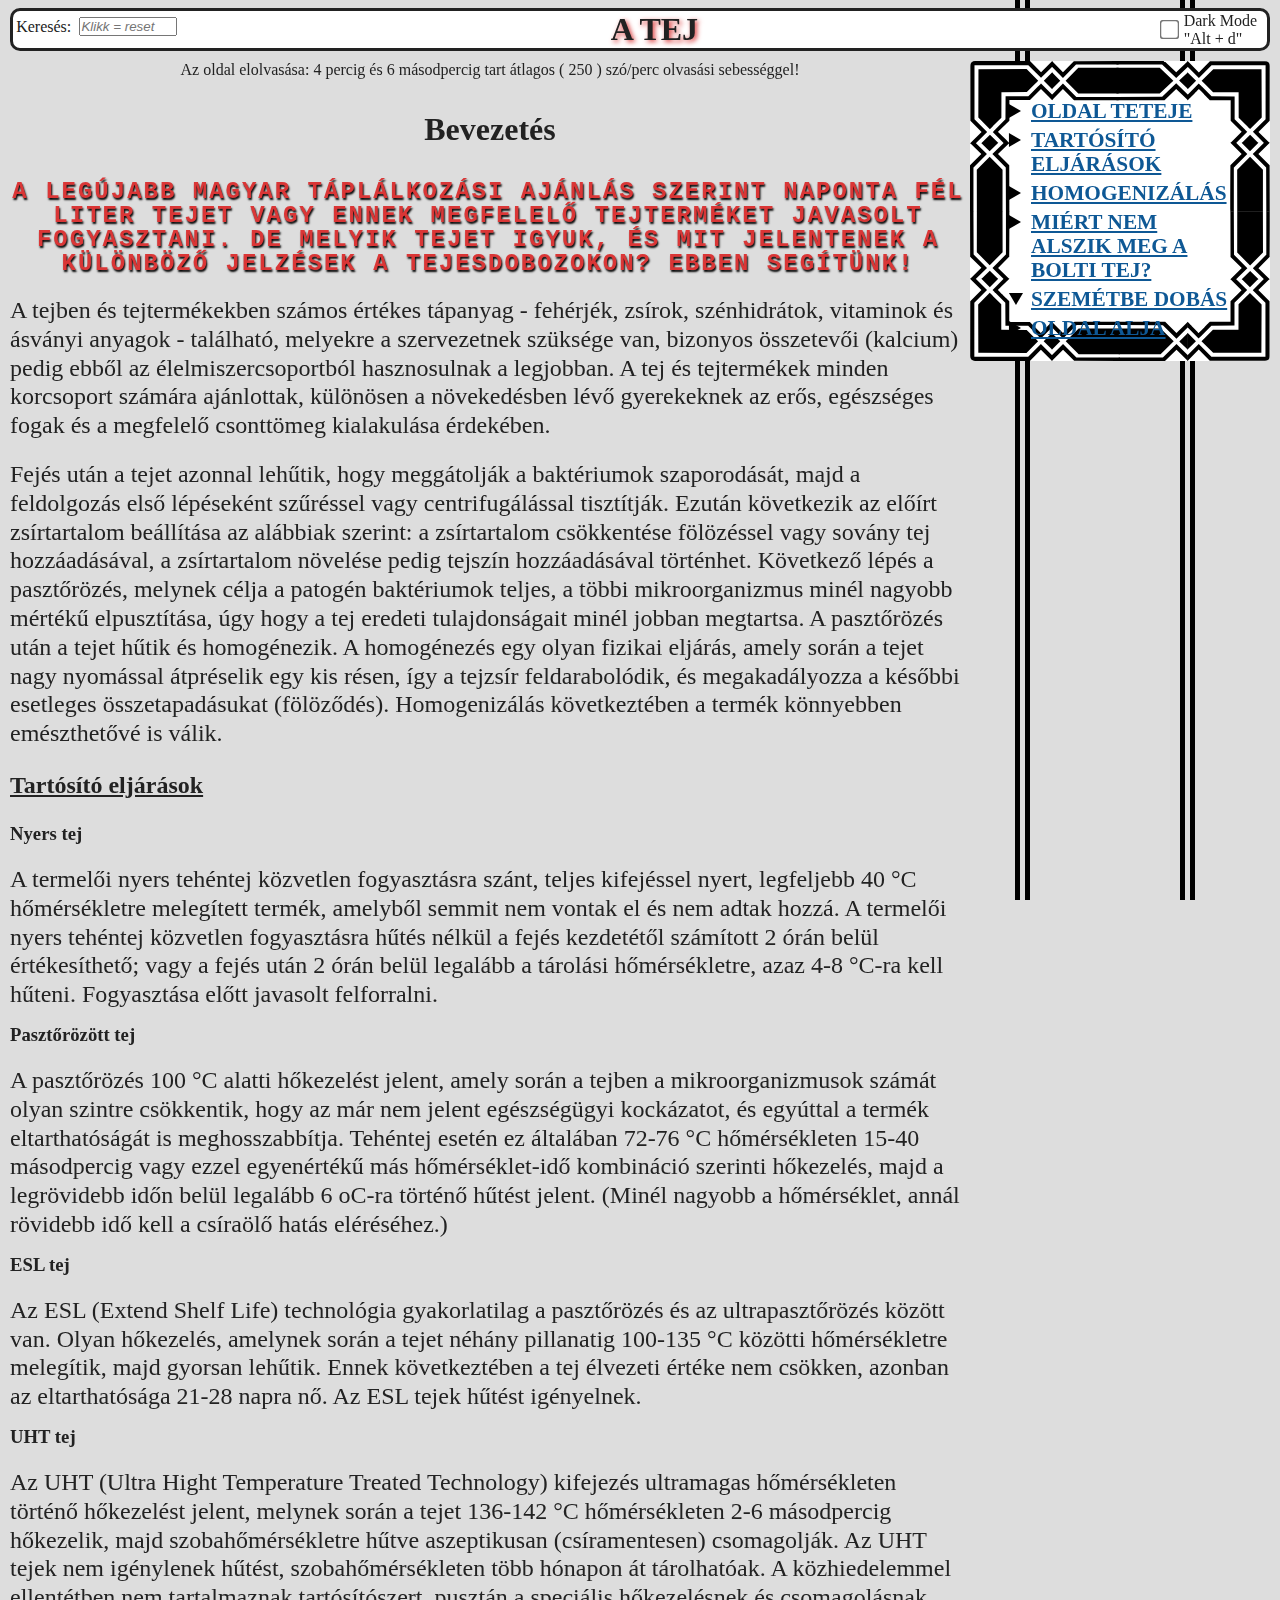
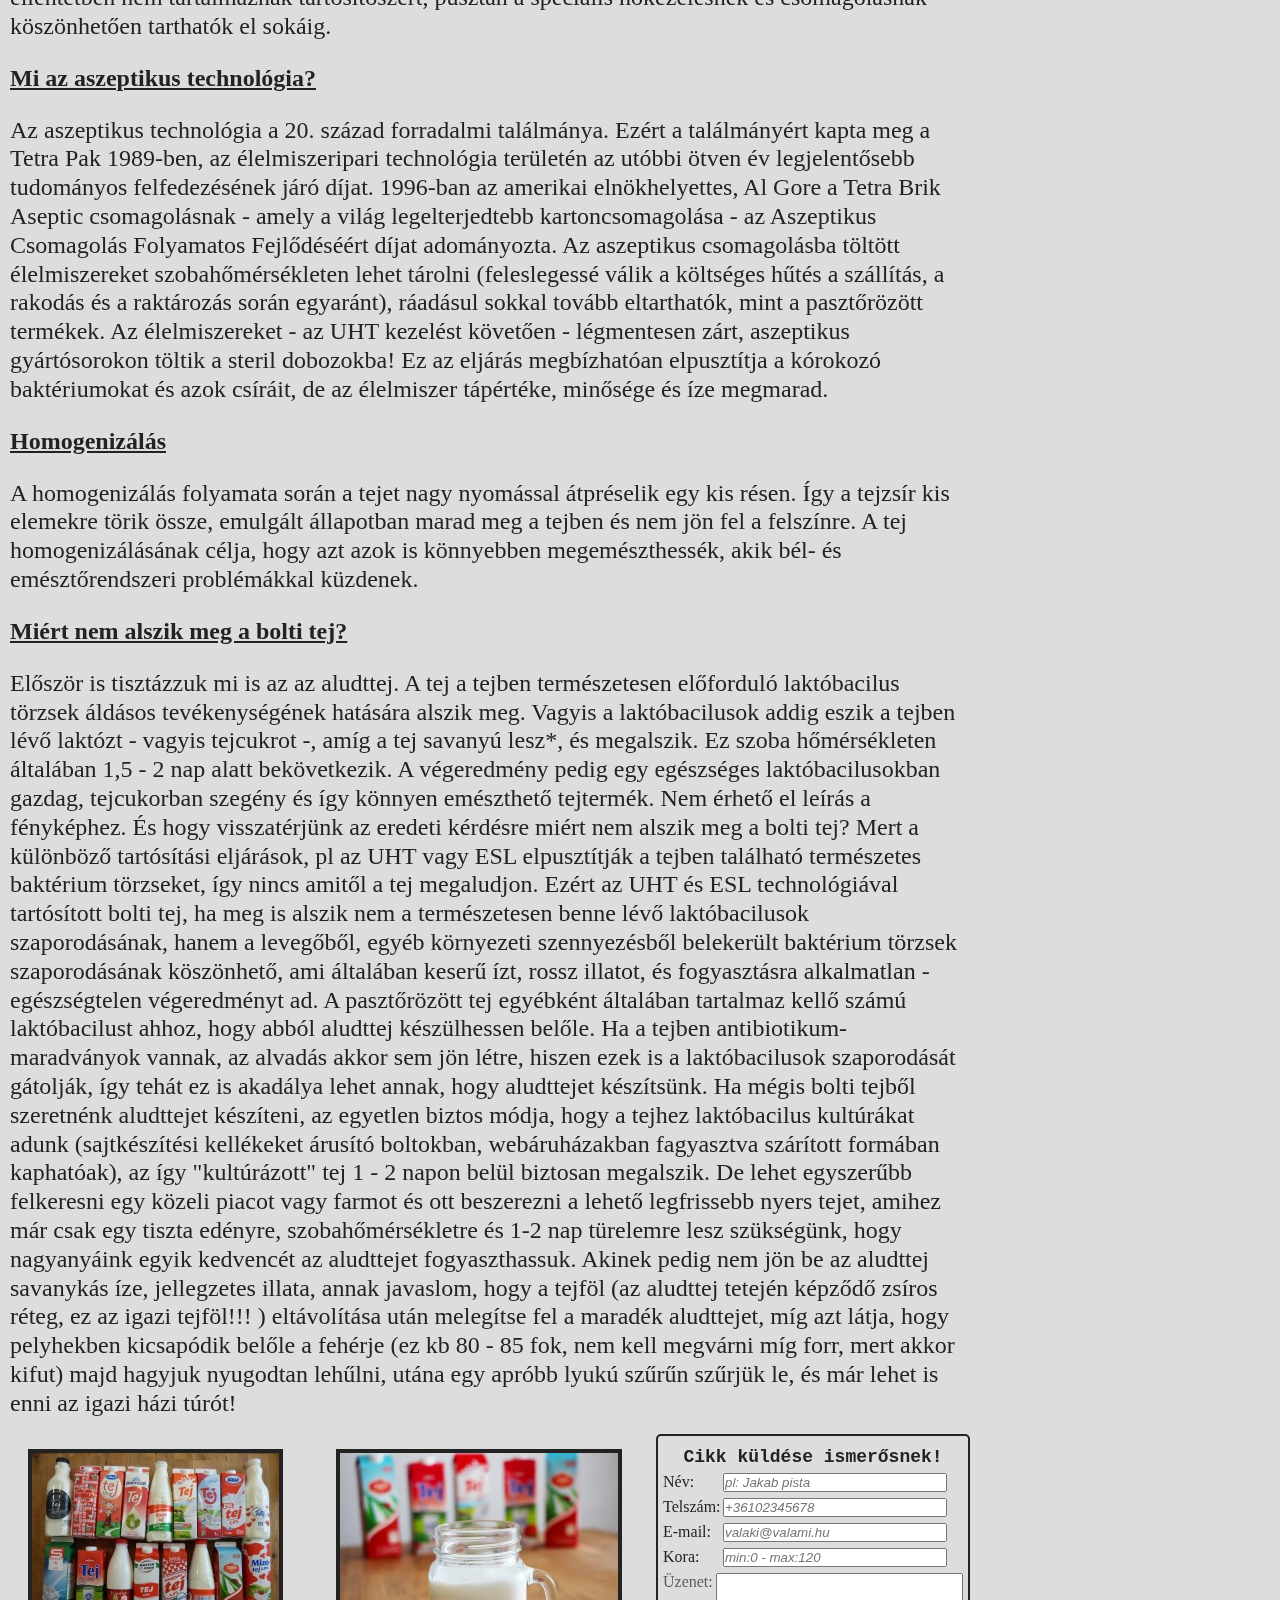
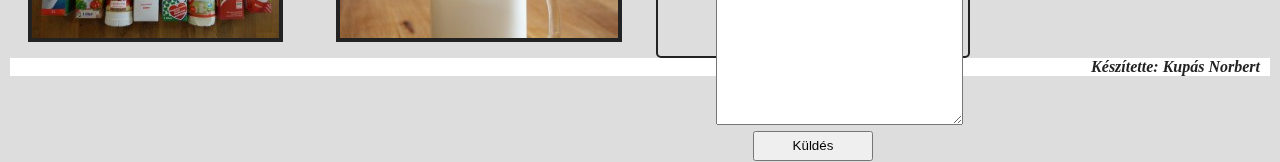
<file: index.html>
<!DOCTYPE html>
<html lang="hu">
  <head>
    <meta charset="UTF-8" />
    <meta name="viewport" content="width=device-width, initial-scale=1.0" />
    <meta name="author" content="Kupás Norbert" />
    <meta
      name="description"
      content="Feladat gyakorlás a Frontend developer képzésre." />

    <link
      href="https://cdn.jsdelivr.net/npm/bootstrap@5.3.2/dist/css/bootstrap.min.css"
      rel="stylesheet"
      integrity="sha384-T3c6CoIi6uLrA9TneNEoa7RxnatzjcDSCmG1MXxSR1GAsXEV/Dwwykc2MPK8M2HN"
      crossorigin="anonymous" />
    <link rel="stylesheet" href="style.css" />
    <title>A tej csodái!</title>
  </head>

  <body>
    <div
      class="not-compatible-size"
      role="alert"
      aria-label="Az ön képernyője nem támogatott felbontású.">
      NEM TÁMOGATOTT FELBONTÁS!
    </div>
    <a id="oldal-teteje"></a>
    <header class="design-main-title">
      <div class="d-flex align-items-center">
        <form>
          <div>
            <label class="form-label mb-0 searchLabel-style" for="search-input"
              >Keresés:</label
            >
            <input
              class="form-control d-sm-inline-block max-height-2em w-7em"
              role="searchbox"
              aria-label="Keresés a cikkben"
              type="text"
              name="search"
              id="search-input"
              oninput="idozitettKereses()"
              onclick="resetPage()"
              placeholder="Klikk = reset" />
          </div>
        </form>
      </div>

      <h1>A TEJ</h1>
      <span class="design-dark-mode-switch width-125px">
        <label for="themeSwitch">Dark Mode <br />"Alt + d"</label>
        <input
          type="checkbox"
          id="themeSwitch"
          class="big-checkbox"
          aria-label="dark/light mode kapcsoló" />
      </span>
    </header>

    <aside class="design-menu no-margin-right">
      <nav>
        <ul>
          <li>
            <a href="#oldal-teteje" role="button">Oldal teteje</a>
          </li>
          <li>
            <a href="#oldal-navigacio-tartosito" role="button"
              >Tartósító eljárások</a
            >
          </li>
          <li>
            <a href="#oldal-navigacio-homogenizalas" role="button"
              >Homogenizálás</a
            >
          </li>
          <li>
            <a href="#oldal-navigacio-miertnem" role="button"
              >Miért nem alszik meg a bolti tej?</a
            >
          </li>
          <li class="li-style-down">
            <a href="trash.html" role="button">Szemétbe dobás</a>
          </li>
          <li>
            <a href="#oldal-alja" role="button">Oldal alja</a>
          </li>
        </ul>
      </nav>
    </aside>

    <hr class="margin-pullback no-margin-right hr-hide" />
    <section title="Bevezetés" class="margin-right-media-changed">
      <div id="olvasasi-ido"></div>
      <h2 class="bevezetesCim">Bevezetés</h2>
      <p class="important">
        A legújabb magyar táplálkozási ajánlás szerint naponta fél liter tejet
        vagy ennek megfelelő tejterméket javasolt fogyasztani. De melyik tejet
        igyuk, és mit jelentenek a különböző jelzések a tejesdobozokon? Ebben
        segítünk!
      </p>
      <p class="border border-secondary p-1 rounded bg-gradient bg-opacity-50">
        A tejben és tejtermékekben számos értékes tápanyag - fehérjék, zsírok,
        szénhidrátok, vitaminok és ásványi anyagok - található, melyekre a
        szervezetnek szüksége van, bizonyos összetevői (kalcium) pedig ebből az
        élelmiszercsoportból hasznosulnak a legjobban. A tej és tejtermékek
        minden korcsoport számára ajánlottak, különösen a növekedésben lévő
        gyerekeknek az erős, egészséges fogak és a megfelelő csonttömeg
        kialakulása érdekében.
      </p>
      <p class="border border-secondary p-1 rounded bg-gradient bg-opacity-50">
        Fejés után a tejet azonnal lehűtik, hogy meggátolják a baktériumok
        szaporodását, majd a feldolgozás első lépéseként szűréssel vagy
        centrifugálással tisztítják. Ezután következik az előírt zsírtartalom
        beállítása az alábbiak szerint: a zsírtartalom csökkentése fölözéssel
        vagy sovány tej hozzáadásával, a zsírtartalom növelése pedig tejszín
        hozzáadásával történhet. Következő lépés a pasztőrözés, melynek célja a
        patogén baktériumok teljes, a többi mikroorganizmus minél nagyobb
        mértékű elpusztítása, úgy hogy a tej eredeti tulajdonságait minél jobban
        megtartsa. A pasztőrözés után a tejet hűtik és homogénezik. A
        homogénezés egy olyan fizikai eljárás, amely során a tejet nagy
        nyomással átpréselik egy kis résen, így a tejzsír feldarabolódik, és
        megakadályozza a későbbi esetleges összetapadásukat (fölöződés).
        Homogenizálás következtében a termék könnyebben emészthetővé is válik.
      </p>
    </section>
    <main>
      <section title="Tartósító eljárások" class="margin-right-media-changed">
        <a id="oldal-navigacio-tartosito"></a>
        <h2>Tartósító eljárások</h2>
        <h3>Nyers tej</h3>
        <p
          class="border border-secondary p-1 rounded bg-gradient bg-opacity-50">
          A termelői nyers tehéntej közvetlen fogyasztásra szánt, teljes
          kifejéssel nyert, legfeljebb 40 °C hőmérsékletre melegített termék,
          amelyből semmit nem vontak el és nem adtak hozzá. A termelői nyers
          tehéntej közvetlen fogyasztásra hűtés nélkül a fejés kezdetétől
          számított 2 órán belül értékesíthető; vagy a fejés után 2 órán belül
          legalább a tárolási hőmérsékletre, azaz 4-8 °C-ra kell hűteni.
          Fogyasztása előtt javasolt felforralni.
        </p>
        <h3>Pasztőrözött tej</h3>
        <p
          class="border border-secondary p-1 rounded bg-gradient bg-opacity-50">
          A pasztőrözés 100 °C alatti hőkezelést jelent, amely során a tejben a
          mikroorganizmusok számát olyan szintre csökkentik, hogy az már nem
          jelent egészségügyi kockázatot, és egyúttal a termék eltarthatóságát
          is meghosszabbítja. Tehéntej esetén ez általában 72-76 °C
          hőmérsékleten 15-40 másodpercig vagy ezzel egyenértékű más
          hőmérséklet-idő kombináció szerinti hőkezelés, majd a legrövidebb időn
          belül legalább 6 oC-ra történő hűtést jelent. (Minél nagyobb a
          hőmérséklet, annál rövidebb idő kell a csíraölő hatás eléréséhez.)
        </p>
        <h3>ESL tej</h3>
        <p
          class="border border-secondary p-1 rounded bg-gradient bg-opacity-50">
          Az ESL (Extend Shelf Life) technológia gyakorlatilag a pasztőrözés és
          az ultrapasztőrözés között van. Olyan hőkezelés, amelynek során a
          tejet néhány pillanatig 100-135 °C közötti hőmérsékletre melegítik,
          majd gyorsan lehűtik. Ennek következtében a tej élvezeti értéke nem
          csökken, azonban az eltarthatósága 21-28 napra nő. Az ESL tejek hűtést
          igényelnek.
        </p>
        <h3>UHT tej</h3>
        <p
          class="border border-secondary p-1 rounded bg-gradient bg-opacity-50">
          Az UHT (Ultra Hight Temperature Treated Technology) kifejezés
          ultramagas hőmérsékleten történő hőkezelést jelent, melynek során a
          tejet 136-142 °C hőmérsékleten 2-6 másodpercig hőkezelik, majd
          szobahőmérsékletre hűtve aszeptikusan (csíramentesen) csomagolják. Az
          UHT tejek nem igénylenek hűtést, szobahőmérsékleten több hónapon át
          tárolhatóak. A közhiedelemmel ellentétben nem tartalmaznak
          tartósítószert, pusztán a speciális hőkezelésnek és csomagolásnak
          köszönhetően tarthatók el sokáig.
        </p>
        <h2>Mi az aszeptikus technológia?</h2>
        <p
          class="border border-secondary p-1 rounded bg-gradient bg-opacity-50">
          Az aszeptikus technológia a 20. század forradalmi találmánya. Ezért a
          találmányért kapta meg a Tetra Pak 1989-ben, az élelmiszeripari
          technológia területén az utóbbi ötven év legjelentősebb tudományos
          felfedezésének járó díjat. 1996-ban az amerikai elnökhelyettes, Al
          Gore a Tetra Brik Aseptic csomagolásnak - amely a világ
          legelterjedtebb kartoncsomagolása - az Aszeptikus Csomagolás
          Folyamatos Fejlődéséért díjat adományozta. Az aszeptikus csomagolásba
          töltött élelmiszereket szobahőmérsékleten lehet tárolni (feleslegessé
          válik a költséges hűtés a szállítás, a rakodás és a raktározás során
          egyaránt), ráadásul sokkal tovább eltarthatók, mint a pasztőrözött
          termékek. Az élelmiszereket - az UHT kezelést követően - légmentesen
          zárt, aszeptikus gyártósorokon töltik a steril dobozokba! Ez az
          eljárás megbízhatóan elpusztítja a kórokozó baktériumokat és azok
          csíráit, de az élelmiszer tápértéke, minősége és íze megmarad.
        </p>
      </section>
      <section title="Homogenizálás" class="margin-right-media-changed">
        <a id="oldal-navigacio-homogenizalas"></a>
        <h2>Homogenizálás</h2>
        <p
          class="border border-secondary p-1 rounded bg-gradient bg-opacity-50">
          A homogenizálás folyamata során a tejet nagy nyomással átpréselik egy
          kis résen. Így a tejzsír kis elemekre törik össze, emulgált állapotban
          marad meg a tejben és nem jön fel a felszínre. A tej homogenizálásának
          célja, hogy azt azok is könnyebben megemészthessék, akik bél- és
          emésztőrendszeri problémákkal küzdenek.
        </p>
      </section>
      <article
        id="cikk"
        title="Miért nem alszik meg a tej"
        class="margin-right-media-changed">
        <a id="oldal-navigacio-miertnem"></a>
        <h2>Miért nem alszik meg a bolti tej?</h2>
        <p
          class="border border-secondary p-1 rounded bg-gradient bg-opacity-50">
          Először is tisztázzuk mi is az az aludttej. A tej a tejben
          természetesen előforduló laktóbacilus törzsek áldásos tevékenységének
          hatására alszik meg. Vagyis a laktóbacilusok addig eszik a tejben lévő
          laktózt - vagyis tejcukrot -, amíg a tej savanyú lesz*, és megalszik.
          Ez szoba hőmérsékleten általában 1,5 - 2 nap alatt bekövetkezik. A
          végeredmény pedig egy egészséges laktóbacilusokban gazdag, tejcukorban
          szegény és így könnyen emészthető tejtermék. Nem érhető el leírás a
          fényképhez. És hogy visszatérjünk az eredeti kérdésre miért nem alszik
          meg a bolti tej? Mert a különböző tartósítási eljárások, pl az UHT
          vagy ESL elpusztítják a tejben található természetes baktérium
          törzseket, így nincs amitől a tej megaludjon. Ezért az UHT és ESL
          technológiával tartósított bolti tej, ha meg is alszik nem a
          természetesen benne lévő laktóbacilusok szaporodásának, hanem a
          levegőből, egyéb környezeti szennyezésből belekerült baktérium törzsek
          szaporodásának köszönhető, ami általában keserű ízt, rossz illatot, és
          fogyasztásra alkalmatlan - egészségtelen végeredményt ad. A
          pasztőrözött tej egyébként általában tartalmaz kellő számú
          laktóbacilust ahhoz, hogy abból aludttej készülhessen belőle. Ha a
          tejben antibiotikum-maradványok vannak, az alvadás akkor sem jön
          létre, hiszen ezek is a laktóbacilusok szaporodását gátolják, így
          tehát ez is akadálya lehet annak, hogy aludttejet készítsünk. Ha mégis
          bolti tejből szeretnénk aludttejet készíteni, az egyetlen biztos
          módja, hogy a tejhez laktóbacilus kultúrákat adunk (sajtkészítési
          kellékeket árusító boltokban, webáruházakban fagyasztva szárított
          formában kaphatóak), az így "kultúrázott" tej 1 - 2 napon belül
          biztosan megalszik. De lehet egyszerűbb felkeresni egy közeli piacot
          vagy farmot és ott beszerezni a lehető legfrissebb nyers tejet, amihez
          már csak egy tiszta edényre, szobahőmérsékletre és 1-2 nap türelemre
          lesz szükségünk, hogy nagyanyáink egyik kedvencét az aludttejet
          fogyaszthassuk. Akinek pedig nem jön be az aludttej savanykás íze,
          jellegzetes illata, annak javaslom, hogy a tejföl (az aludttej tetején
          képződő zsíros réteg, ez az igazi tejföl!!! ) eltávolítása után
          melegítse fel a maradék aludttejet, míg azt látja, hogy pelyhekben
          kicsapódik belőle a fehérje (ez kb 80 - 85 fok, nem kell megvárni míg
          forr, mert akkor kifut) majd hagyjuk nyugodtan lehűlni, utána egy
          apróbb lyukú szűrűn szűrjük le, és már lehet is enni az igazi házi
          túrót!
        </p>
      </article>
    </main>
    <div class="vertical-line no-margin-right"></div>
    <div class="wrapper-image-form margin-right-media-changed">
      <img
        class="design-form-images rounded-start-pill"
        src="tej02.jpg"
        alt="17 db különféle dobozos és üveges tej lefektetve egy asztalra egymás mellé, két sorban." />
      <img
        class="design-form-images rounded-end-pill"
        src="tej01.jpg"
        alt="Egy pohár tej, 5 doboz tejjel a háttérben." />
      <div class="design-form h-auto">
        <form
          name="cikk-kuldese-ismerosnek"
          aria-label="Cikk küldése egy ismerősnek form"
          onsubmit="return confirm('Biztosan el szerretnéd küldeni az adatokat?')">
          <div class="form-title">Cikk küldése ismerősnek!</div>
          <div>
            <label class="form-label mb-0" for="name-input">Név:</label>
            <input
              class="form-control w-75 d-sm-inline-block max-height-2em"
              type="text"
              name="name"
              id="name-input"
              placeholder="pl: Jakab pista"
              required
              minlength="4" />
          </div>
          <div>
            <label class="form-label mb-0" for="phonenumber-input"
              >Telszám:</label
            >
            <input
              class="form-control w-75 d-sm-inline-block max-height-2em"
              type="tel"
              name="phonenumber"
              id="phonenumber-input"
              placeholder="+36102345678" />
          </div>
          <div>
            <label class="form-label mb-0" for="email-input">E-mail:</label>
            <input
              class="form-control w-75 d-sm-inline-block max-height-2em"
              type="email"
              name="email"
              id="email-input"
              placeholder="valaki@valami.hu"
              required />
          </div>
          <div>
            <label class="form-label mb-0" for="age-input">Kora:</label>
            <input
              class="form-control w-75 d-sm-inline-block max-height-2em"
              type="number"
              name="age"
              id="age-input"
              min="0"
              max="120"
              placeholder="min:0 - max:120" />
          </div>
          <div class="form-floating">
            <label class="w-100 floating-ph pt-1 ps-3" for="message-input"
              >Üzenet:</label
            >
            <textarea
              class="form-control w-92 ms-auto me-auto"
              name="message"
              aria-label="Az üzenet szövege mező"
              id="message-input"
              cols="30"
              rows="10"></textarea>
          </div>
          <div>
            <button class="btn btn-primary h-auto" type="submit">Küldés</button>
          </div>
        </form>
      </div>
    </div>
    <footer class="no-margin-right mt-4 card">
      <div class="sign">Készítette: Kupás Norbert</div>
    </footer>
    <a id="oldal-alja"></a>

    <script>
      window.onload = function () {
        szerzoBeszuro();
        olvasasiSebessegKiir();
      };
    </script>

    <script>
      function szoSzamlalo(szamolandoElem = "body", olvasasiSebesseg = 250) {
        let selectedElement = document.querySelector(szamolandoElem).innerText;
        let szovegHossza = selectedElement.split(/\s+/).length;
        let olvasasiIdoPerc = Math.floor(szovegHossza / olvasasiSebesseg);
        let olvasasiIdoMasodperc = szovegHossza % olvasasiSebesseg;
        return (
          "Az oldal elolvasása: " +
          olvasasiIdoPerc +
          " percig és " +
          olvasasiIdoMasodperc +
          " másodpercig tart átlagos ( " +
          olvasasiSebesseg +
          " ) szó/perc olvasási sebességgel!"
        );
      }
    </script>

    <script>
      function olvasasiSebessegKiir(celElem = "#olvasasi-ido") {
        document.querySelector(celElem).innerText = szoSzamlalo();
      }
    </script>
    <script>
      const eredetiOldal = document.body.innerHTML;
      function resetPage() {
        document.body.innerHTML = eredetiOldal; //kezdő oldal visszaáll
        szerzoBeszuro(); // szerzőt újra beszúrjuk
        document.querySelector("#search-input").focus(); // focus a keresőbe
        olvasasiSebessegKiir(); //olvasási idő kiirás
      }
    </script>
    <script>
      let timeoutElem;
      function idozitettKereses(inputElem = "#search-input") {
        clearTimeout(timeoutElem); // Előző időzítés törlése
        if (document.querySelector(inputElem).value.length == 0) {
          // ha üres a kereső (pl: visszatörölte a felhasználó) visszaáll az eredeti oldal
          resetPage();
        }
        timeoutElem = setTimeout(function () {
          let keresoSzo = document.querySelector(inputElem).value;
          let nodeok = document.querySelectorAll("h1, h2, h3, h4, p"); // a cikk szövegét tartalmazó elemek

          for (let i = 0; i < nodeok.length; i++) {
            if (
              nodeok[i].textContent.includes(keresoSzo) &&
              document.querySelector(inputElem).value.length > 0 //csak akkor csinálja ha legalább egy karakter van a keresőben
            ) {
              let regiSzoveg = nodeok[i].innerHTML;
              let ujSzoveg = regiSzoveg.replace(
                new RegExp(keresoSzo, "g"),
                "<span style='background-color: yellow'>" +
                  keresoSzo +
                  "</span>"
              );
              nodeok[i].innerHTML = ujSzoveg;
            }
          }
        }, 1000); // 1 másodperc késleltetés
      }
    </script>

    <script>
      async function szerzoBeszuro() {
        try {
          let felhasznalok = await fetch(
            "https://jsonplaceholder.typicode.com/users"
          ).then((response) => response.json());
          let veletlenIndex = Math.floor(Math.random() * felhasznalok.length);
          let szerzoElem = document.createElement("p");
          szerzoElem.innerHTML =
            "<strong> Szerző: </strong>" +
            felhasznalok[veletlenIndex].name +
            "<br><strong> E-mail: </strong>" +
            "<a href='mailto:" +
            felhasznalok[veletlenIndex].email +
            "' " +
            " tabindex='-1'>" +
            felhasznalok[veletlenIndex].email +
            "</a>" +
            "<br><strong> Telefon: </strong>" +
            felhasznalok[veletlenIndex].phone +
            "<br><strong> Cég neve: </strong>" +
            felhasznalok[veletlenIndex].company.name;
          szerzoElem.classList.add(
            "border",
            "border-secondary",
            "p-1",
            "rounded",
            "",
            "bg-gradient",
            "bg-opacity-50",
            "mt-1"
          );
          szerzoElem.setAttribute("title", "Külső forrásból behúzott adatok");
          document.querySelector("#cikk").appendChild(szerzoElem);
        } catch (hiba) {
          console.error("Hiba történt: ", hiba);
        }
      }
    </script>
    <!-- Google tag (gtag.js) -->
    <script
      async
      src="https://www.googletagmanager.com/gtag/js?id=G-ZXN2LL952K"></script>
    <script>
      window.dataLayer = window.dataLayer || [];
      function gtag() {
        dataLayer.push(arguments);
      }
      gtag("js", new Date());

      gtag("config", "G-ZXN2LL952K");
    </script>

    <script>
      document.addEventListener("keydown", function (event) {
        if (event.altKey && event.key === "d") {
          event.preventDefault();
          document.getElementById("themeSwitch").checked =
            !document.getElementById("themeSwitch").checked;
        }
      });
    </script>
  </body>
</html>
</file>
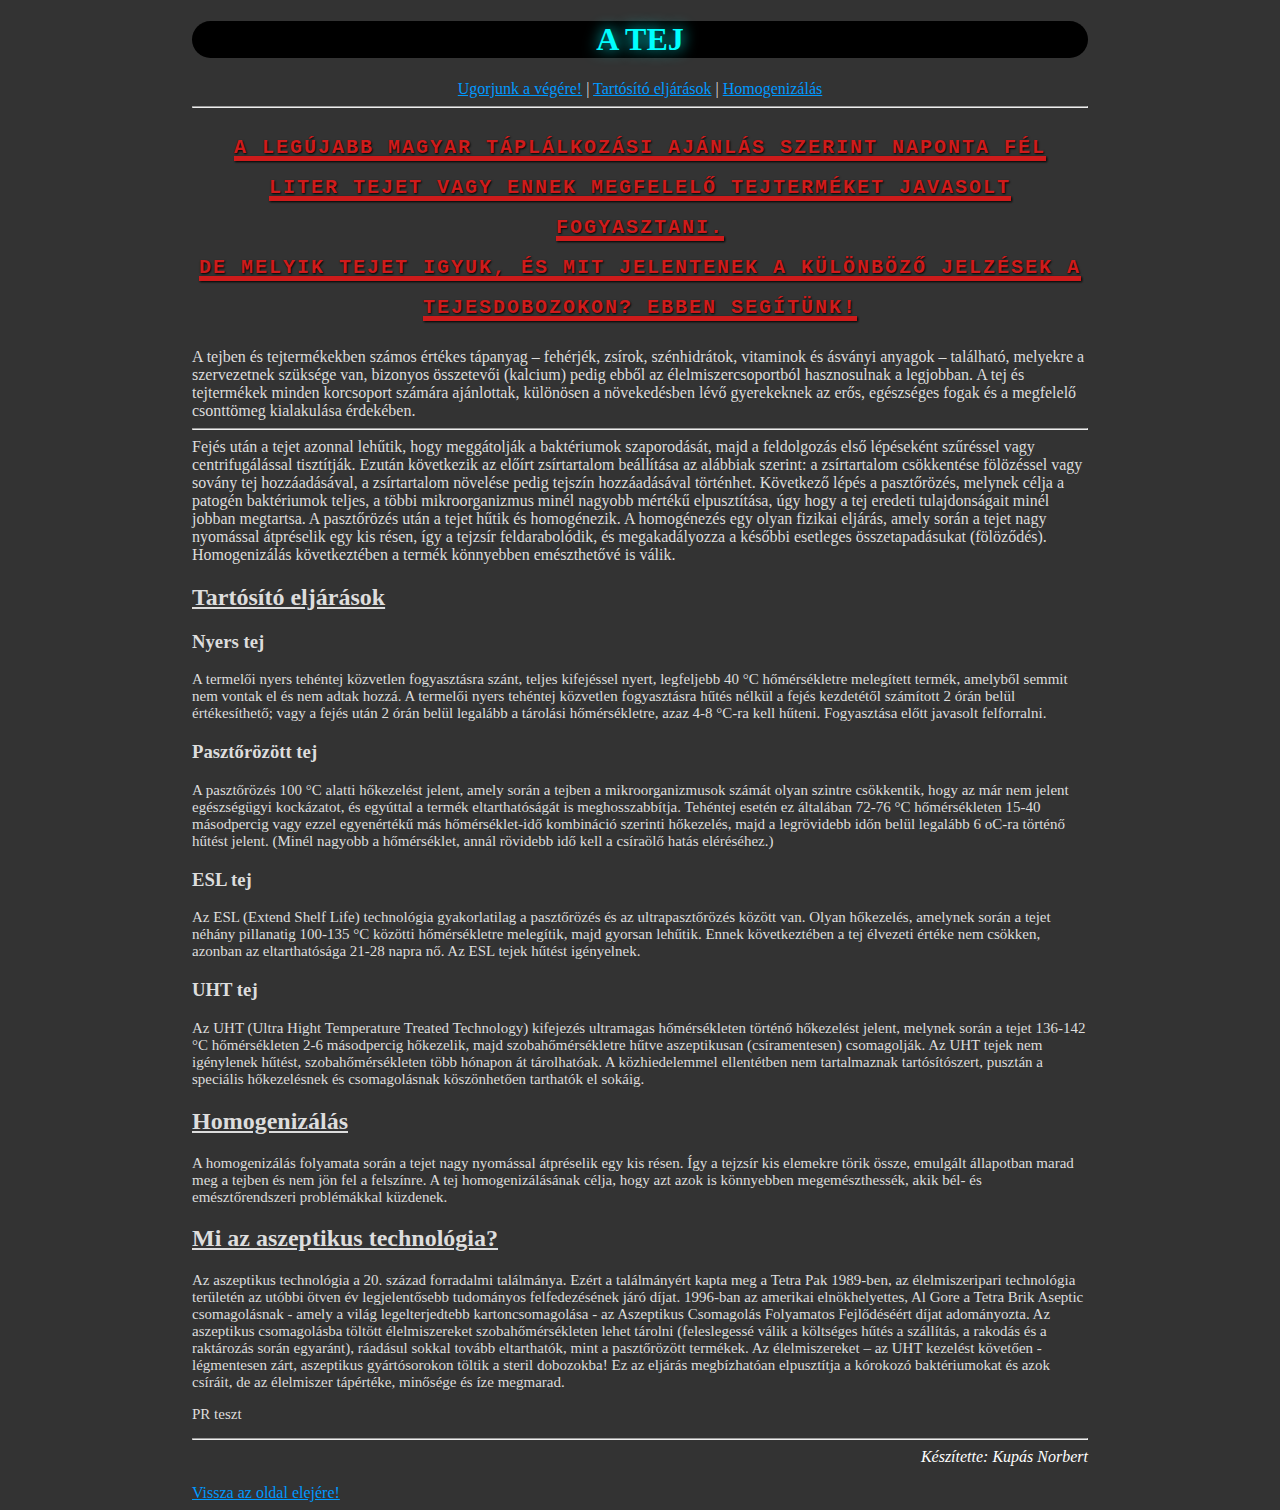
<file: hazi01.html>
<!DOCTYPE html>
<html lang="hu">
  <head>
    <meta charset="UTF-8" />
    <meta name="viewport" content="width=device-width, initial-scale=1.0" />
    <title>A tej csodái!</title>
    <style>
      p {
        font-size: 15px;
      }
      a:link {
        color: #0099ff;
      }
      a:hover {
        color: #ce1b1b;
      }
      a:visited {
        color: #9944dd;
      }
      .important {
        color: #ce1b1b;
        font-size: 20px;
        font-family: "Courier New", Courier, monospace;
        font-weight: bold;
        letter-spacing: 2px;
        line-height: 40px;
        text-align: center;
        text-decoration: underline;
        text-decoration-thickness: 5px;
        text-decoration-skip-ink: none;
        text-transform: uppercase;
        text-shadow: 1px 1px 2px black;
      }
      h1 {
        color: aqua;
        background-color: black;
        text-align: center;
        text-shadow: 0px 0px 15px aqua;
        border-radius: 30px;
      }
      h2 {
        text-decoration: underline;
      }
      .sign {
        color: white;
        font-style: italic;
        text-align: right;
      }
      nav {
        text-align: center;
      }
      body {
        background-color: #333333;
        color: #dddddd;
        margin-left: 15%;
        margin-right: 15%;
      }
    </style>
  </head>
  <body>
    <a id="oldal-teteje"></a>
    <header>
      <h1>A TEJ</h1>
    </header>
    <nav>
      <a href="#oldal-alja">Ugorjunk a végére!</a>
      <span> | </span>
      <a href="#oldal-navigacio-tartosito">Tartósító eljárások</a>
      <span> | </span>
      <a href="#oldal-navigacio-homogenizalas">Homogenizálás</a>
    </nav>
    <hr />
    <p class="important">
      A legújabb magyar táplálkozási ajánlás szerint naponta fél liter tejet
      vagy ennek megfelelő tejterméket javasolt fogyasztani. <br />
      De melyik tejet igyuk, és mit jelentenek a különböző jelzések a
      tejesdobozokon? Ebben segítünk!
    </p>
    <div>
      A tejben és tejtermékekben számos értékes tápanyag – fehérjék, zsírok,
      szénhidrátok, vitaminok és ásványi anyagok – található, melyekre a
      szervezetnek szüksége van, bizonyos összetevői (kalcium) pedig ebből az
      élelmiszercsoportból hasznosulnak a legjobban. A tej és tejtermékek minden
      korcsoport számára ajánlottak, különösen a növekedésben lévő gyerekeknek
      az erős, egészséges fogak és a megfelelő csonttömeg kialakulása érdekében.
    </div>
    <hr />
    <div>
      Fejés után a tejet azonnal lehűtik, hogy meggátolják a baktériumok
      szaporodását, majd a feldolgozás első lépéseként szűréssel vagy
      centrifugálással tisztítják. Ezután következik az előírt zsírtartalom
      beállítása az alábbiak szerint: a zsírtartalom csökkentése fölözéssel vagy
      sovány tej hozzáadásával, a zsírtartalom növelése pedig tejszín
      hozzáadásával történhet. Következő lépés a pasztőrözés, melynek célja a
      patogén baktériumok teljes, a többi mikroorganizmus minél nagyobb mértékű
      elpusztítása, úgy hogy a tej eredeti tulajdonságait minél jobban
      megtartsa. A pasztőrözés után a tejet hűtik és homogénezik. A homogénezés
      egy olyan fizikai eljárás, amely során a tejet nagy nyomással átpréselik
      egy kis résen, így a tejzsír feldarabolódik, és megakadályozza a későbbi
      esetleges összetapadásukat (fölöződés). Homogenizálás következtében a
      termék könnyebben emészthetővé is válik.
    </div>
    <div>
      <a id="oldal-navigacio-tartosito"></a>
      <h2>Tartósító eljárások</h2>
      <h3>Nyers tej</h3>
      <p>
        A termelői nyers tehéntej közvetlen fogyasztásra szánt, teljes
        kifejéssel nyert, legfeljebb 40 °C hőmérsékletre melegített termék,
        amelyből semmit nem vontak el és nem adtak hozzá. A termelői nyers
        tehéntej közvetlen fogyasztásra hűtés nélkül a fejés kezdetétől
        számított 2 órán belül értékesíthető; vagy a fejés után 2 órán belül
        legalább a tárolási hőmérsékletre, azaz 4-8 °C-ra kell hűteni.
        Fogyasztása előtt javasolt felforralni.
      </p>
      <h3>Pasztőrözött tej</h3>
      <p>
        A pasztőrözés 100 °C alatti hőkezelést jelent, amely során a tejben a
        mikroorganizmusok számát olyan szintre csökkentik, hogy az már nem
        jelent egészségügyi kockázatot, és egyúttal a termék eltarthatóságát is
        meghosszabbítja. Tehéntej esetén ez általában 72-76 °C hőmérsékleten
        15-40 másodpercig vagy ezzel egyenértékű más hőmérséklet-idő kombináció
        szerinti hőkezelés, majd a legrövidebb időn belül legalább 6 oC-ra
        történő hűtést jelent. (Minél nagyobb a hőmérséklet, annál rövidebb idő
        kell a csíraölő hatás eléréséhez.)
      </p>
      <h3>ESL tej</h3>
      <p>
        Az ESL (Extend Shelf Life) technológia gyakorlatilag a pasztőrözés és az
        ultrapasztőrözés között van. Olyan hőkezelés, amelynek során a tejet
        néhány pillanatig 100-135 °C közötti hőmérsékletre melegítik, majd
        gyorsan lehűtik. Ennek következtében a tej élvezeti értéke nem csökken,
        azonban az eltarthatósága 21-28 napra nő. Az ESL tejek hűtést
        igényelnek.
      </p>
      <h3>UHT tej</h3>
      <p>
        Az UHT (Ultra Hight Temperature Treated Technology) kifejezés ultramagas
        hőmérsékleten történő hőkezelést jelent, melynek során a tejet 136-142
        °C hőmérsékleten 2-6 másodpercig hőkezelik, majd szobahőmérsékletre
        hűtve aszeptikusan (csíramentesen) csomagolják. Az UHT tejek nem
        igénylenek hűtést, szobahőmérsékleten több hónapon át tárolhatóak. A
        közhiedelemmel ellentétben nem tartalmaznak tartósítószert, pusztán a
        speciális hőkezelésnek és csomagolásnak köszönhetően tarthatók el
        sokáig.
      </p>
    </div>
    <a id="oldal-navigacio-homogenizalas"></a>
    <h2>Homogenizálás</h2>
    <p>
      A homogenizálás folyamata során a tejet nagy nyomással átpréselik egy kis
      résen. Így a tejzsír kis elemekre törik össze, emulgált állapotban marad
      meg a tejben és nem jön fel a felszínre. A tej homogenizálásának célja,
      hogy azt azok is könnyebben megemészthessék, akik bél- és emésztőrendszeri
      problémákkal küzdenek.
    </p>
    <h2>Mi az aszeptikus technológia?</h2>
    <p>
      Az aszeptikus technológia a 20. század forradalmi találmánya. Ezért a
      találmányért kapta meg a Tetra Pak 1989-ben, az élelmiszeripari
      technológia területén az utóbbi ötven év legjelentősebb tudományos
      felfedezésének járó díjat. 1996-ban az amerikai elnökhelyettes, Al Gore a
      Tetra Brik Aseptic csomagolásnak - amely a világ legelterjedtebb
      kartoncsomagolása - az Aszeptikus Csomagolás Folyamatos Fejlődéséért díjat
      adományozta. Az aszeptikus csomagolásba töltött élelmiszereket
      szobahőmérsékleten lehet tárolni (feleslegessé válik a költséges hűtés a
      szállítás, a rakodás és a raktározás során egyaránt), ráadásul sokkal
      tovább eltarthatók, mint a pasztőrözött termékek. Az élelmiszereket – az
      UHT kezelést követően - légmentesen zárt, aszeptikus gyártósorokon töltik
      a steril dobozokba! Ez az eljárás megbízhatóan elpusztítja a kórokozó
      baktériumokat és azok csíráit, de az élelmiszer tápértéke, minősége és íze
      megmarad.
    </p>
    <p>PR teszt</p>
    <footer>
      <hr />
      <div class="sign">Készítette: Kupás Norbert</div>
      <br />
      <a href="#oldal-teteje">Vissza az oldal elejére!</a>
    </footer>
    <a id="oldal-alja"></a>
  </body>
</html>
</file>
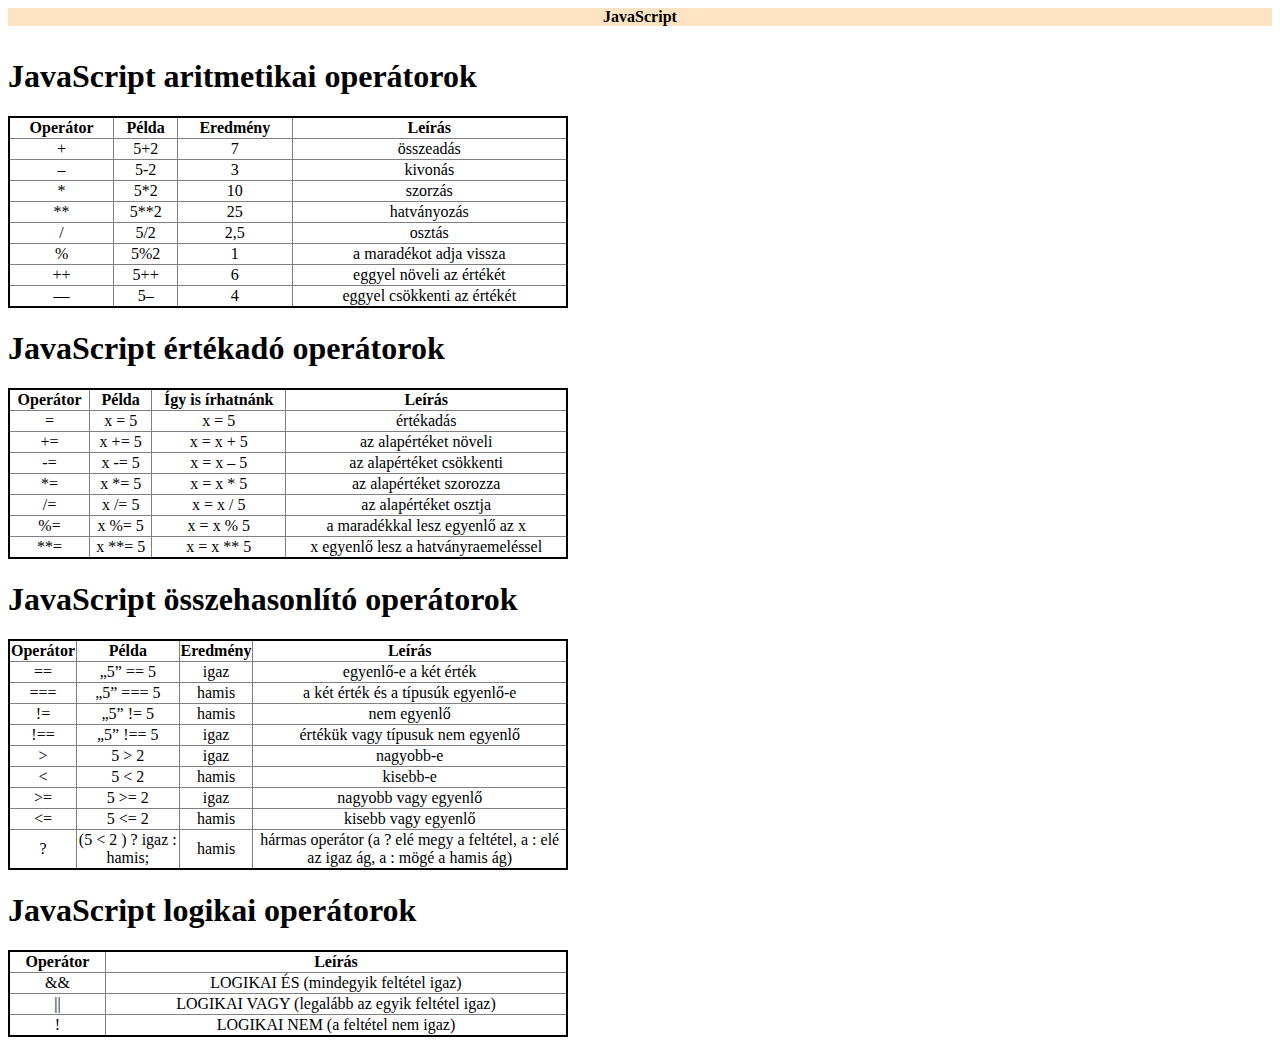
<file: Javascript_jegyzetek.html>
<!DOCTYPE html>
<html lang="hu">

<head>
    <meta charset="UTF-8">
    <meta name="viewport" content="width=device-width, initial-scale=1.0">
    <title>JavaScript jegyzetek</title>

    <style>
        header {
            background-color: bisque;
            text-align: center;
            font-weight: bold;
            margin-bottom: 2em;
        }

        .tableBorder {
            border: 2px solid black;
            border-radius: 2px;
            text-align: center;
            width: 35em
        }

        table,
        th,
        td {
            border: 1px solid grey;
            border-collapse: collapse;
        }
    </style>
</head>

<body>
    <header>JavaScript</header>
    <h1>JavaScript aritmetikai operátorok</h1>
    <div>
        <table class="tableBorder">
            <thead>
                <tr>
                    <th><strong>Operátor</strong></th>
                    <th><strong>Példa</strong></th>
                    <th><strong>Eredmény</strong></th>
                    <th><strong>Leírás</strong></th>
                </tr>
            </thead>
            <tbody>
                <tr>
                    <td>+</td>
                    <td>5+2</td>
                    <td>7</td>
                    <td>összeadás</td>
                </tr>
                <tr>
                    <td>–</td>
                    <td>5-2</td>
                    <td>3</td>
                    <td>kivonás</td>
                </tr>
                <tr>
                    <td>*</td>
                    <td>5*2</td>
                    <td>10</td>
                    <td>szorzás</td>
                </tr>
                <tr>
                    <td>**</td>
                    <td>5**2</td>
                    <td>25</td>
                    <td>hatványozás</td>
                </tr>
                <tr>
                    <td>/</td>
                    <td>5/2</td>
                    <td>2,5</td>
                    <td>osztás</td>
                </tr>
                <tr>
                    <td>%</td>
                    <td>5%2</td>
                    <td>1</td>
                    <td>a maradékot adja vissza</td>
                </tr>
                <tr>
                    <td>++</td>
                    <td>5++</td>
                    <td>6</td>
                    <td>eggyel növeli az értékét</td>
                </tr>
                <tr>
                    <td>—</td>
                    <td>5–</td>
                    <td>4</td>
                    <td>eggyel csökkenti az értékét</td>
                </tr>
            </tbody>
        </table>

        <h1>JavaScript értékadó operátorok</h1>
        <table class="tableBorder">
            <thead>
                <tr>
                    <th><strong>Operátor</strong></th>
                    <th><strong>Példa</strong></th>
                    <th><strong>Így is írhatnánk</strong></th>
                    <th><strong>Leírás</strong></th>
                </tr>
            </thead>
            <tbody>
                <tr>
                    <td>=</td>
                    <td>x = 5</td>
                    <td>x = 5</td>
                    <td>értékadás</td>
                </tr>
                <tr>
                    <td>+=</td>
                    <td>x += 5</td>
                    <td>x = x + 5</td>
                    <td>az alapértéket növeli</td>
                </tr>
                <tr>
                    <td>-=</td>
                    <td>x -= 5</td>
                    <td>x = x – 5</td>
                    <td>az alapértéket csökkenti</td>
                </tr>
                <tr>
                    <td>*=</td>
                    <td>x *= 5</td>
                    <td>x = x * 5</td>
                    <td>az alapértéket szorozza</td>
                </tr>
                <tr>
                    <td>/=</td>
                    <td>x /= 5</td>
                    <td>x = x / 5</td>
                    <td>az alapértéket osztja</td>
                </tr>
                <tr>
                    <td>%=</td>
                    <td>x %= 5</td>
                    <td>x = x % 5</td>
                    <td>a maradékkal lesz egyenlő az x</td>
                </tr>
                <tr>
                    <td>**=</td>
                    <td>x **= 5</td>
                    <td>x = x ** 5</td>
                    <td>x egyenlő lesz a hatványraemeléssel</td>
                </tr>
            </tbody>
        </table>
        <h1>JavaScript összehasonlító operátorok</h1>
        <table class="tableBorder">
            <thead>
                <tr>
                    <th><strong>Operátor</strong></th>
                    <th><strong>Példa</strong></th>
                    <th><strong>Eredmény</strong></th>
                    <th><strong>Leírás</strong></th>
                </tr>
            </thead>
            <tbody>
                <tr>
                    <td>==</td>
                    <td>„5” == 5</td>
                    <td>igaz</td>
                    <td>egyenlő-e a két érték</td>
                </tr>
                <tr>
                    <td>===</td>
                    <td>„5” === 5</td>
                    <td>hamis</td>
                    <td>a két érték és a típusúk egyenlő-e</td>
                </tr>
                <tr>
                    <td>!=</td>
                    <td>„5” != 5</td>
                    <td>hamis</td>
                    <td>nem egyenlő</td>
                </tr>
                <tr>
                    <td>!==</td>
                    <td>„5” !== 5</td>
                    <td>igaz</td>
                    <td>értékük vagy típusuk nem egyenlő</td>
                </tr>
                <tr>
                    <td>&gt;</td>
                    <td>5 &gt; 2</td>
                    <td>igaz</td>
                    <td>nagyobb-e</td>
                </tr>
                <tr>
                    <td>&lt;</td>
                    <td>5 &lt; 2</td>
                    <td>hamis</td>
                    <td>kisebb-e</td>
                </tr>
                <tr>
                    <td>&gt;=</td>
                    <td>5 &gt;= 2</td>
                    <td>igaz</td>
                    <td>nagyobb vagy egyenlő</td>
                </tr>
                <tr>
                    <td>&lt;=</td>
                    <td>5 &lt;= 2</td>
                    <td>hamis</td>
                    <td>kisebb vagy egyenlő</td>
                </tr>
                <tr>
                    <td>?</td>
                    <td>(5 &lt; 2 ) ? igaz : hamis;</td>
                    <td>hamis</td>
                    <td>hármas operátor (a ? elé megy a feltétel, a :
                        elé az igaz ág, a : mögé a hamis ág)</td>
                </tr>
            </tbody>
        </table>
        <h1>JavaScript logikai operátorok</h1>
        <table class="tableBorder">
            <thead>
                <tr>
                    <th><strong>Operátor</strong></th>
                    <th><strong>Leírás</strong></th>
                </tr>
            </thead>
            <tbody>
                <tr>
                    <td>&amp;&amp;</td>
                    <td>LOGIKAI ÉS (mindegyik feltétel igaz)</td>
                </tr>
                <tr>
                    <td>||</td>
                    <td>LOGIKAI VAGY (legalább az egyik feltétel igaz)
                    </td>
                </tr>
                <tr>
                    <td>!</td>
                    <td>LOGIKAI NEM (a feltétel nem igaz)</td>
                </tr>
            </tbody>
        </table>
    </div>


</body>

</html>
</file>
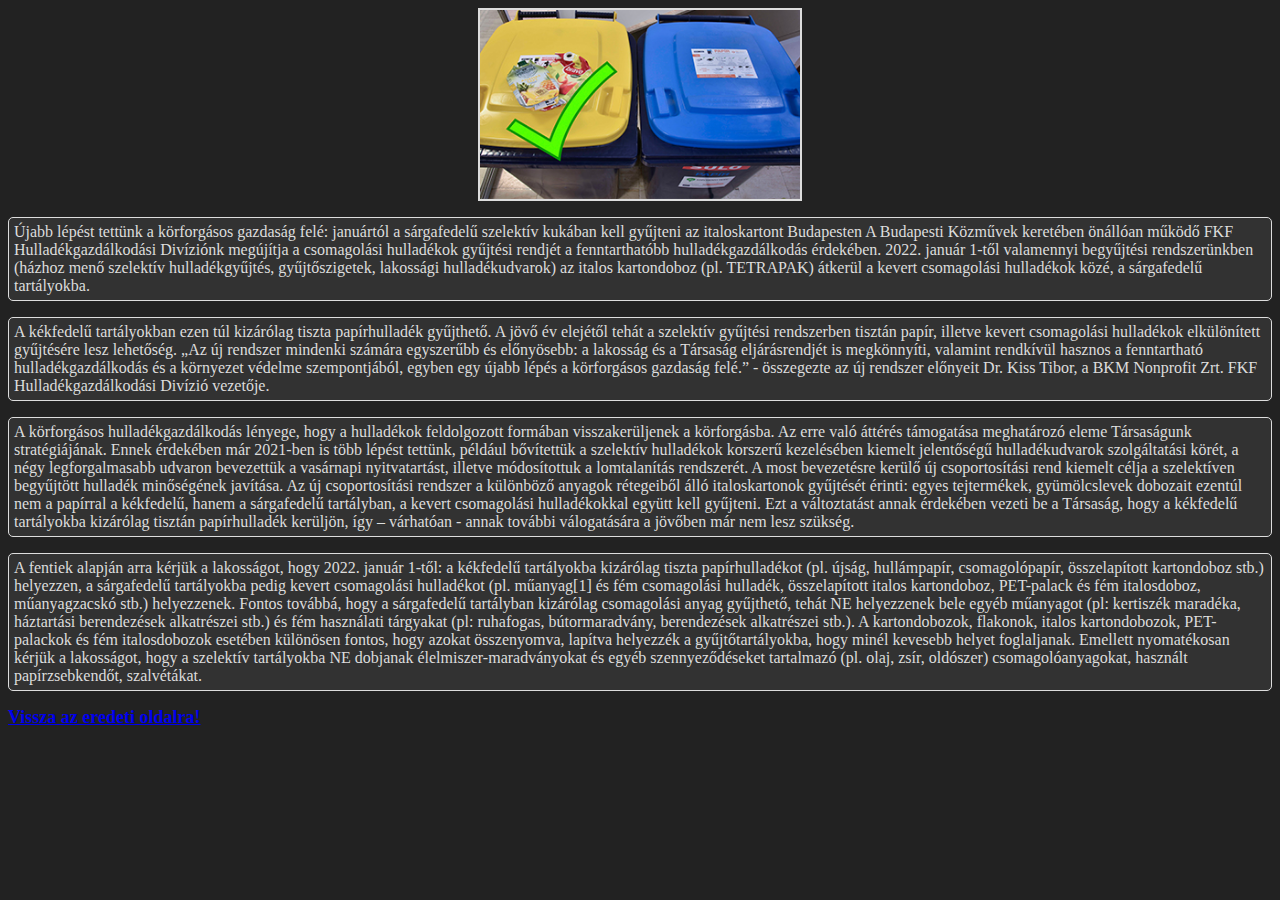
<file: trash.html>
<!DOCTYPE html>
<html lang="hu">
  <head>
    <meta charset="UTF-8" />
    <meta name="viewport" content="width=device-width, initial-scale=1.0" />
    <meta name="author" content="Kupás Norbert" />
    <meta
      name="description"
      content="Frontend az alapoktól, link másik lapra. A tejesdobos kidobása"
    />
    <title>Hova dobjam a tejesdobozt?</title>
    <style>
      body {
        background-color: #222222;
        color: #dddddd;
      }
      img {
        margin: auto;
        border: solid 2px;
        display: block;
        max-width: 320px;
      }
      p {
        border: solid 1px;
        border-radius: 5px;
        padding: 5px;
        background-color: rgba(200, 200, 200, 0.1);
      }
      .design-goback {
        font-size: large;
        font-weight: bold;
        transition: 0.5s;
      }
    </style>
  </head>
  <body>
    <article>
      <img
        src="italoskarton.jpg"
        alt="Egy sárga és egy kék szelektív gyüjtő kuka a sárga felett egy nagy zöld pipával"
      />
      <p>
        Újabb lépést tettünk a körforgásos gazdaság felé: januártól a
        sárgafedelű szelektív kukában kell gyűjteni az italoskartont Budapesten
        A Budapesti Közművek keretében önállóan működő FKF Hulladékgazdálkodási
        Divíziónk megújítja a csomagolási hulladékok gyűjtési rendjét a
        fenntarthatóbb hulladékgazdálkodás érdekében. 2022. január 1-től
        valamennyi begyűjtési rendszerünkben (házhoz menő szelektív
        hulladékgyűjtés, gyűjtőszigetek, lakossági hulladékudvarok) az italos
        kartondoboz (pl. TETRAPAK) átkerül a kevert csomagolási hulladékok közé,
        a sárgafedelű tartályokba.
      </p>
      <p>
        A kékfedelű tartályokban ezen túl kizárólag tiszta papírhulladék
        gyűjthető. A jövő év elejétől tehát a szelektív gyűjtési rendszerben
        tisztán papír, illetve kevert csomagolási hulladékok elkülönített
        gyűjtésére lesz lehetőség. „Az új rendszer mindenki számára egyszerűbb
        és előnyösebb: a lakosság és a Társaság eljárásrendjét is megkönnyíti,
        valamint rendkívül hasznos a fenntartható hulladékgazdálkodás és a
        környezet védelme szempontjából, egyben egy újabb lépés a körforgásos
        gazdaság felé.” - összegezte az új rendszer előnyeit Dr. Kiss Tibor, a
        BKM Nonprofit Zrt. FKF Hulladékgazdálkodási Divízió vezetője.
      </p>
      <p>
        A körforgásos hulladékgazdálkodás lényege, hogy a hulladékok
        feldolgozott formában visszakerüljenek a körforgásba. Az erre való
        áttérés támogatása meghatározó eleme Társaságunk stratégiájának. Ennek
        érdekében már 2021-ben is több lépést tettünk, például bővítettük a
        szelektív hulladékok korszerű kezelésében kiemelt jelentőségű
        hulladékudvarok szolgáltatási körét, a négy legforgalmasabb udvaron
        bevezettük a vasárnapi nyitvatartást, illetve módosítottuk a
        lomtalanítás rendszerét. A most bevezetésre kerülő új csoportosítási
        rend kiemelt célja a szelektíven begyűjtött hulladék minőségének
        javítása. Az új csoportosítási rendszer a különböző anyagok rétegeiből
        álló italoskartonok gyűjtését érinti: egyes tejtermékek, gyümölcslevek
        dobozait ezentúl nem a papírral a kékfedelű, hanem a sárgafedelű
        tartályban, a kevert csomagolási hulladékokkal együtt kell gyűjteni. Ezt
        a változtatást annak érdekében vezeti be a Társaság, hogy a kékfedelű
        tartályokba kizárólag tisztán papírhulladék kerüljön, így – várhatóan -
        annak további válogatására a jövőben már nem lesz szükség.
      </p>
      <p>
        A fentiek alapján arra kérjük a lakosságot, hogy 2022. január 1-től: a
        kékfedelű tartályokba kizárólag tiszta papírhulladékot (pl. újság,
        hullámpapír, csomagolópapír, összelapított kartondoboz stb.) helyezzen,
        a sárgafedelű tartályokba pedig kevert csomagolási hulladékot (pl.
        műanyag[1] és fém csomagolási hulladék, összelapított italos
        kartondoboz, PET-palack és fém italosdoboz, műanyagzacskó stb.)
        helyezzenek. Fontos továbbá, hogy a sárgafedelű tartályban kizárólag
        csomagolási anyag gyűjthető, tehát NE helyezzenek bele egyéb műanyagot
        (pl: kertiszék maradéka, háztartási berendezések alkatrészei stb.) és
        fém használati tárgyakat (pl: ruhafogas, bútormaradvány, berendezések
        alkatrészei stb.). A kartondobozok, flakonok, italos kartondobozok,
        PET-palackok és fém italosdobozok esetében különösen fontos, hogy azokat
        összenyomva, lapítva helyezzék a gyűjtőtartályokba, hogy minél kevesebb
        helyet foglaljanak. Emellett nyomatékosan kérjük a lakosságot, hogy a
        szelektív tartályokba NE dobjanak élelmiszer-maradványokat és egyéb
        szennyeződéseket tartalmazó (pl. olaj, zsír, oldószer)
        csomagolóanyagokat, használt papírzsebkendőt, szalvétákat.
      </p>
    </article>
    <a class="design-goback" href="index.html#oldal-teteje"
      >Vissza az eredeti oldalra!</a
    >
  </body>
</html>
</file>
<file: style.css>
* {
  margin: 0;
  padding: 0;
}

:root {
  --theme-menu-icon-color: black;
  --theme-menu-bg-color: white;
  --theme-footer-bg-color: white;
  --theme-main-title-bg-color: white;
  --theme-hr-color: black;
  --theme-a-visited-color: #0e5895;
  --theme-a-hover-color: #901010;
  --theme-color: #222222;
  --theme-bg-color: #dddddd;
  --theme-important-color: #da3636;
  --theme-lines-color: black;

  --theme-dark-menu-icon-color: white;
  --theme-dark-menu-bg-color: black;
  --theme-dark-footer-bg-color: black;
  --theme-dark-main-title-bg-color: black;
  --theme-dark-color: #dddddd;
  --theme-dark-bg-color: #222222;
}
/* Light - dark mode switch section start */

body:has(header > span > #themeSwitch:checked) {
  background-color: var(--theme-dark-bg-color);
  color: var(--theme-dark-color);
  color-scheme: dark;
}

header:has(span > #themeSwitch:checked) {
  background-color: var(--theme-dark-main-title-bg-color);
  color: var(--theme-dark-color);
}

header:has(span > #themeSwitch:checked) ~ .design-menu {
  background-color: var(--theme-dark-menu-bg-color);
  color: var(--theme-dark-color);
}

header:has(span > #themeSwitch:checked) ~ .design-menu > nav > ul {
  color: var(--theme-dark-menu-icon-color);
}

header:has(span > #themeSwitch:checked) ~ footer {
  color: var(--theme-dark-color);
  background-color: var(--theme-dark-footer-bg-color);
}

header:has(span > #themeSwitch:checked) ~ .wrapper-image-form > img {
  border-color: var(--theme-dark-color);
}

/* Light - dark mode switch section end */

.not-compatible-size {
  visibility: hidden;
  position: absolute;
  font-weight: bold;
}

/* nagy méret 1080px felett */

@media screen and (min-width: 1080px) {
  p {
    margin-right: 4px;
  }
  header:has(span > #themeSwitch:checked) ~ .design-menu {
    background-color: var(--theme-dark-bg-color);
  }
  .margin-right-media-changed {
    margin-right: 300px;
  }

  .wrapper-image-form {
    display: flex;
    gap: 1em;
    flex-direction: row;
    margin-top: 1em;
    justify-content: space-evenly;
    align-items: center;
  }

  .design-menu {
    margin-top: 10px;
    margin-bottom: 10px;
    margin-left: 10px;
    width: 300px;
    height: 300px;
    position: sticky;
    top: 1px;
    left: 100%;
    background: var(--theme-menu-bg-color) url(box01.svg) no-repeat;
    background-size: cover;
    border-radius: 5px;
  }
  footer {
    background-color: var(--theme-footer-bg-color);
  }

  ul {
    list-style-type: disclosure-closed;
    list-style-position: outside;
    padding-left: 35px;
    padding-right: 5px;
    height: auto;
    color: var(--theme-menu-icon-color);
    text-transform: uppercase;
    display: flex;
    flex-direction: column;
    align-items: flex-start;
    justify-content: space-between;
    margin: 12px 0px 0px 0px;
    row-gap: 5px;
    max-width: 245px;
  }

  li {
    font-weight: bold;
    line-height: 24px;
    font-size: 16pt;
  }
  .li-style-down {
    list-style-type: disclosure-open;
  }

  .margin-pullback {
    margin-top: -320px;
  }

  nav {
    text-align: left;
    padding: 26px;
  }
}

.image-container {
  display: flex;
  justify-content: space-evenly;
}

/* kicsi 1079px alatti képméret */
@media screen and (max-width: 1079px) {
  .margin-right-media-changed {
    margin-right: 0px;
  }

  .wrapper-image-form {
    display: flex;
    flex-wrap: wrap;
    gap: 1em;
    justify-content: center;
    margin-top: 1em;
  }

  .design-menu {
    margin-top: 2px;
    border-style: solid;
    position: sticky;
    background-color: var(--theme-menu-bg-color);
    top: 0px;
    padding: 2px;
    box-shadow: 0 2px 4px 0 rgba(182, 182, 182, 0.5);
  }

  ul {
    list-style-type: none;
    max-height: 56px;
    text-transform: uppercase;
    display: flex;
    justify-content: space-between;
    align-items: center;
    padding-left: 0;
  }

  li {
    font-weight: bold;
    line-height: 1.1em;
    font-size: 1em;
    padding: 10px 4px;
    text-align: center;
  }

  .margin-pullback {
    margin-top: -20px;
  }

  nav {
    text-align: left;
    padding: 0;
  }

  .vertical-line {
    visibility: hidden;
  }

  .image-container {
    display: flex;
    justify-content: space-evenly;
  }
  #olvasasi-ido {
    margin-top: 2em;
    font-size: small;
  }
}

@media screen and (max-width: 680px) {
  ul {
    max-height: none;
    flex-direction: column;
  }

  li {
    padding: 0;
  }
}

@media screen and (max-width: 359px) {
  * {
    visibility: hidden;
  }

  .not-compatible-size {
    visibility: visible;
  }
}

hr {
  margin-block-start: 10px;
  margin-block-end: 10px;
  margin-right: 200px;
  border: none;
  border-top: 2px solid var(--theme-hr-color);
}

p {
  font-size: 1.5em;
  font-family: "Times New Roman", Times, serif;
  line-height: 120%;
  margin-block-start: 20px;
  margin-block-end: 0px;
}

a:link,
a:visited {
  color: var(--theme-a-visited-color);
}

a:hover {
  color: var(--theme-a-hover-color);
  text-decoration: none;
  transition: 0.5s;
  transition-timing-function: ease-in-out;
}

h1 {
  text-align: center;
  white-space: nowrap;
  text-shadow: 2px 2px 5px var(--theme-important-color);
  font-family: serif;
  font-weight: bold;
}

h2 {
  margin-top: 1em;
  margin-bottom: 1em;
  text-decoration: underline;
}

h3 {
  margin-top: 15px;
}

.form-title {
  font-family: monospace;
  font-size: 18px;
  font-weight: bold;
  text-align: center;
  justify-content: center;
}

.sign {
  font-style: italic;
  font-weight: bold;
  text-align: right;
  margin-right: 10px;
}

body {
  background-color: var(--theme-bg-color);
  color: var(--theme-color);
  margin-left: 10px;
  margin-right: 10px;
  color-scheme: light;
}

form > div {
  margin-right: 0px;
  margin-top: 6px;
  margin-bottom: 6px;
  display: flex;
}

div > input {
  width: 220px;
}

form label {
  display: inline-block;
  width: 60px;
}

button {
  height: 30px;
  width: 120px;
  margin-left: 90px;
}

.design-form-images {
  margin: auto;
  border: solid var(--theme-color) 4px;
}

.invert-background-color {
  backdrop-filter: invert(1);
}

.invert-color {
  filter: invert(1);
}

.transition-hover:hover {
  transition: 0.8s;
  transition-timing-function: ease-in-out;
}

.important {
  color: var(--theme-important-color);
  font-size: 1.5em;
  font-family: "Courier New", Courier, monospace;
  font-weight: bold;
  letter-spacing: 2px;
  line-height: 1em;
  text-align: center;
  
  text-transform: uppercase;
  text-shadow: 1px 2px 2px black;
}

.no-margin-right {
  margin-right: 0px;
}

.design-main-title {
  border-radius: 10px;
  background-color: var(--theme-main-title-bg-color);
  border: solid;
  display: flex;
  justify-content: space-between;
  margin-top: 8px;
}

.design-form {
  border: solid 2px;
  border-radius: 5px;
  width: 300px;
  height: 210px;
  padding: 5px;
  white-space: nowrap;
}

.design-textarea {
  width: 220px;
  height: 3em;
  resize: none;
}

.vertical-line {
  position: fixed;
  top: 0;
  bottom: 0;
  width: 150px;
  right: 85px;
  border-left: 15px double var(--theme-lines-color);
  border-right: 15px double var(--theme-lines-color);
  z-index: -20;
}

.display-flex {
  display: flex;
}

.align-items-center {
  align-items: center;
}

.design-dark-mode-switch {
  display: flex;
  align-items: center;
  flex-direction: row-reverse;
  margin-right: 10px;
}

.big-checkbox {
  transform: scale(1.5);
  margin: 8px;
}

.width-125px {
  width: 125px;
}
.max-height-1_5em {
  max-height: 1.5em;
}
.max-height-2em {
  max-height: 2em;
}
.floating-ph {
  opacity: 0.9;
  color: #495057;
}
.w-92 {
  width: 92% !important;
}
.w-90 {
  width: 90% !important;
}
.w-7em {
  width: 7em;
}
.hr-hide {
  border: none;
}

#olvasasi-ido {
  text-align: center;
}

.searchLabel-style {
  align-self: center;
  margin-left: 0.2em;
  margin-right: 0.2em;
}

input::placeholder {
  font-style: italic;
}
.bevezetesCim {

  text-align: center;
  text-decoration: none;
  font-size: 2em;
  font-weight: 700;
}
</file>
